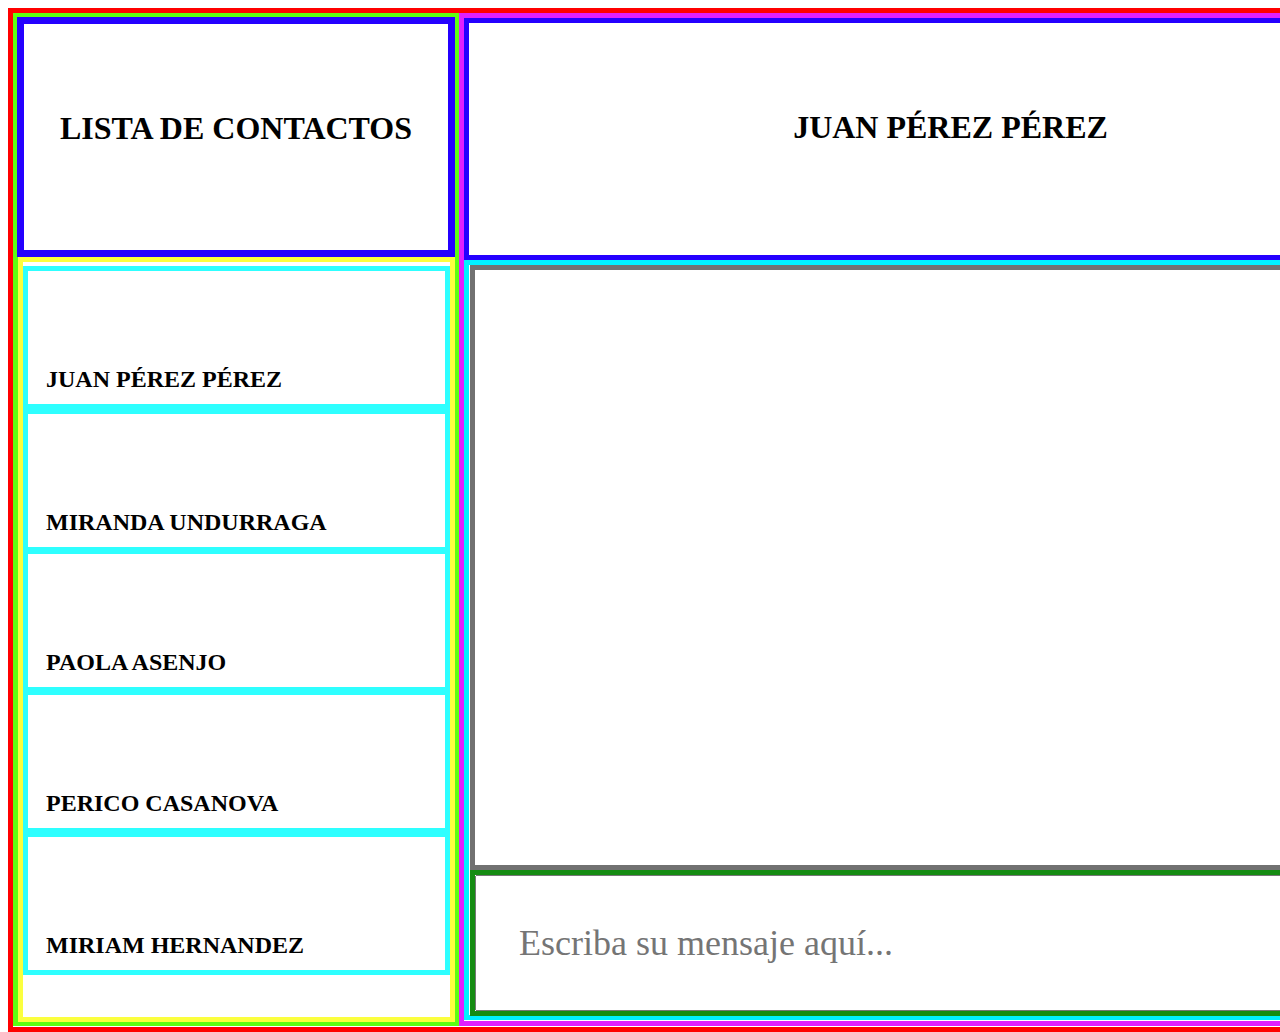
<file: Whatzap/index.html>
<html lang="en">
<head>
    <meta charset="UTF-8">
    <meta name="viewport" content="width=device-width, initial-scale=1.0">
    <meta http-equiv="X-UA-Compatible" content="ie=edge">
    <title>Document</title>
    <link rel="stylesheet" href="./style.css">

</head>
<body>
    <main>
    
   <div class="Rectangle"></div>  
   <div class="Rectangle2"></div>
   <div class="Rectangle3"></div>
   <div class="Rectangle4">
       <h1>LISTA DE CONTACTOS</h1>
   </div>
   
   
    <section class="Contactos">
        <div class="Rectangle5">
            <h2>JUAN PÉREZ PÉREZ</h2>
        </div>        
        <div class="Rectangle6">
            <h2>PERICO CASANOVA</h2>
        </div>
        <div class="Rectangle7">
            <h2>MIRANDA UNDURRAGA</h2>
        </div>
        <div class="Rectangle8">
            <h2>PAOLA ASENJO</h2>
        </div>
        <div class="Rectangle9">
            <h2>MIRIAM HERNANDEZ</h2>
        </div>
    </section>

   <div class="Rectangle10"></div>
   <div class="Rectangle11"></div>
   <div class="Rectangle12">
   
    <input type="text" placeholder="Escriba su mensaje aquí..." >
   </div>
   
   <div class="Rectangle13"></div>
   <div class="Rectangle14">
       <h1>JUAN PÉREZ PÉREZ</h1>
   </div>
   <div class="Rectangle15"></div>
   




    </main>


    
</body>
</html>
</file>
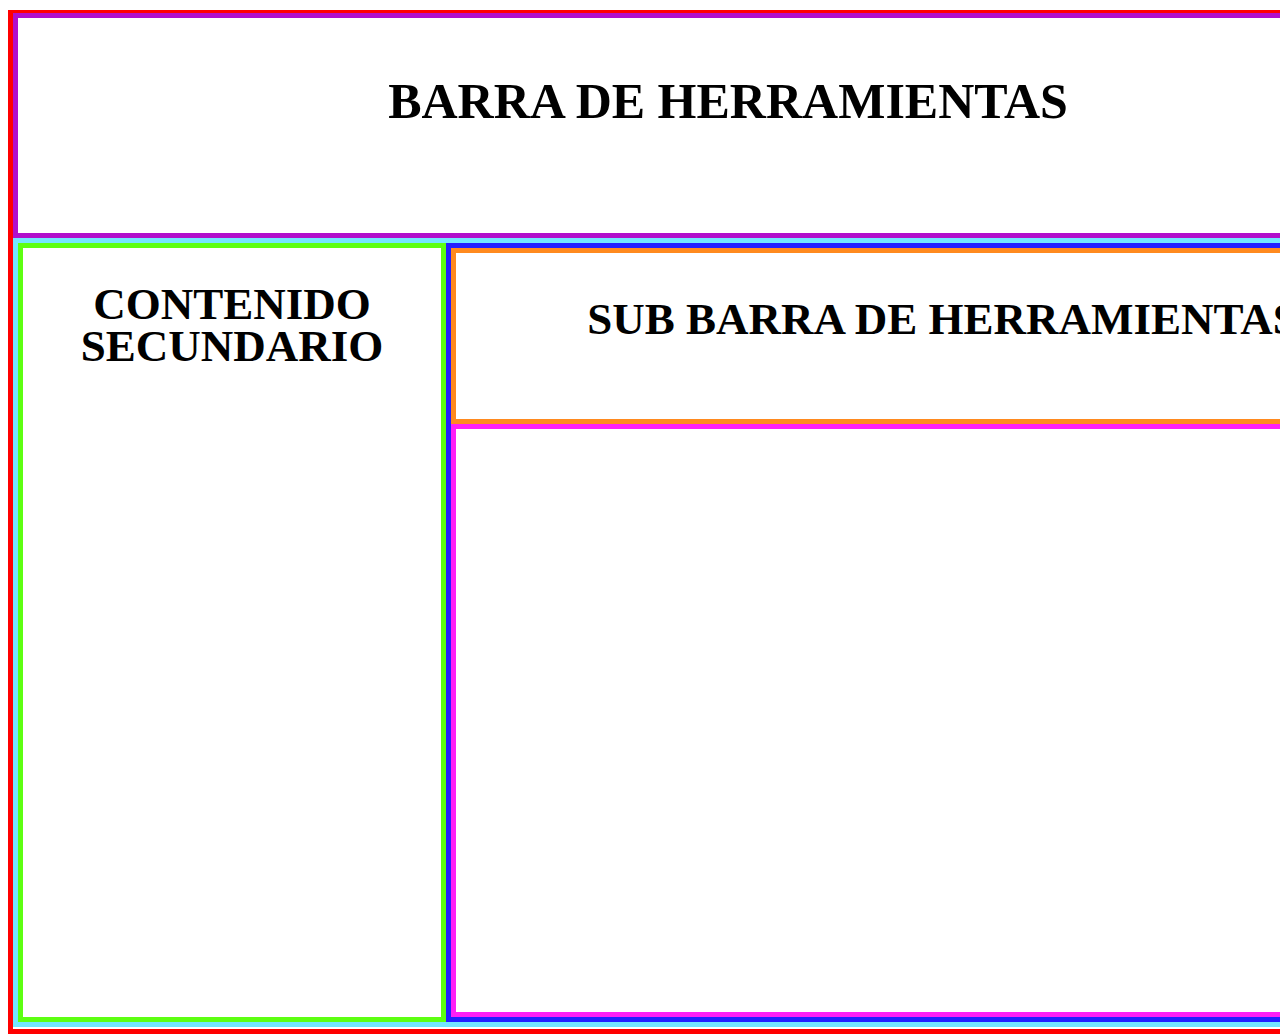
<file: Layout/Layout.html>
<html lang="en">
<head>
    <meta charset="UTF-8">
    <meta name="viewport" content="width=device-width, initial-scale=1.0">
    <meta http-equiv="X-UA-Compatible" content="ie=edge">
    <title>Document</title>
    <link rel="stylesheet" href="./Style.css">


</head>
<body class="Desktop">
    <Section>
     
        <Article class="Rectangle1"></Article>
        <Article class="Rectangle2">
            <h1>BARRA DE HERRAMIENTAS</h1>
        </Article>
        <Article class="Rectangle3"></Article>
        <Article class="Rectangle4">
            <h1 class="TEXT1">CONTENIDO </h1>
            <H1 class="TEXT2">SECUNDARIO</H1>
        </Article>
        <Article class="Rectangle5"></Article>
        <Article class="Rectangle6">
            <h1>SUB BARRA DE HERRAMIENTAS</h1>
        </Article>
        <Article class="Rectangle7"></Article>
      


    </Section>
    
</body>
</html>
</file>
<file: Whatzap/style.css>
.Rectangle {
    position: absolute;
    width: 1440px;
    height: 1024px;
    background-color: fff;
    border: 5px solid #FF0000;
    box-sizing: border-box;    
}

.Rectangle2 {
    position: absolute;
    width: 447px;
    height: 1013px;
    left: 13px;
    top: 13px;
    background: #FFFFFF;
    border: 5px solid #5DFF11;
    box-sizing: border-box;
}

.Rectangle3 {
    position: absolute;
    width: 437px;
    height: 765px;
    left: 18px;
    top: 257px;
    

    
    background: #FFFFFF;
    border: 5px solid #FBFF3E;
    box-sizing: border-box;
}
.Rectangle4 {
    position: absolute;
    width: 438px;
    height: 240px;
    left: 17px;
    top: 17px;
    background: #FFFFFF;
    border: 7px solid #2400FF;
    box-sizing: border-box;


}

.Rectangle5 {
    position: absolute;
    width: 427px;
    height: 143px;
    left: 23;
    top: 266;
    background: #FFFFFF;
    border: 5px solid #2EFFFF;
    box-sizing: border-box;

}

.Rectangle6 {
    position: absolute;
    width: 427px;
    height: 143px;
    left: 23;
    top: 690;
    background: #FFFFFF;
    border: 5px solid #2EFFFF;
    box-sizing: border-box;

}

.Rectangle7 {
    position: absolute;
    width: 427px;
    height: 143px;
    left: 23;
    top: 409;
    background: #FFFFFF;
    border: 5px solid #2EFFFF;
    box-sizing: border-box;

}

.Rectangle8 {
    position: absolute;
    width: 427px;
    height: 143px;
    left: 23;
    top: 549;
    background: #FFFFFF;
    border: 5px solid #2EFFFF;
    box-sizing: border-box;

}

.Rectangle9 {
    position: absolute;
    width: 427px;
    height: 143px;
    left: 23;
    top: 832;
    background: #FFFFFF;
    border: 5px solid #2EFFFF;
    box-sizing: border-box;
}

.Rectangle10 {
    position: absolute;
    width: 983px;
    height: 1013px;
    left: 459;
    top: 13px;    
    background: #FFFFFF;
    border: 5px solid #E01FFF;
    box-sizing: border-box;
}

.Rectangle11{
    position: absolute;
    width: 970px;
    height: 760px;
    left: 464px;
    top: 260px;  
    background: #FFFFFF;
    border: 5px solid #00F0FF;
    box-sizing: border-box;
}
.rectangle12 {
    position: absolute;
    width: 960px;
    height: 146px;
    left: 470;
    top: 870px; 
    background: #FFFFFF;
    border: 5px solid #158C12;
    box-sizing: border-box;
}
.rectangle13{
    position: absolute;
    width: 960px;
    height: 605px;
    left: 470;
    top: 265px; 
    background: #FFFFFF;
    border: 5px solid #717171;
    box-sizing: border-box;

}
.rectangle14{

    position: absolute;
    width: 973px;
    height: 242px;
    left: 464;
    top: 18px;
    
    background: #FFFFFF;
    border: 5px solid #2400FF;
    box-sizing: border-box;

}

h1{

    text-align: center;
    position: relative;
    top: 65;
}

h2{

 position: relative;
 top:  75px;
 left: 18;

}

input{

 position: relative;
 height: 136px;
 width: 950;
 font-family: Roboto;
 font-style: normal;
 font-weight: normal;
 font-size: 36px;
 line-height: 42px;
 color: #8F8F8F;
}

::placeholder {

    position: relative;
    left: 40;
}
</file>
<file: Layout/Style.css>
.Desktop{
    position: relative;
    width: 1440px;
    height: 1024px;
    background: #FFFFFF;
    margin: 0 auto;


}


.Rectangle1 { 
    position: absolute;
    width: 1440px;
    height: 1024px;
    left: 8;
    top: 10;
    border: 5px solid #FF0000;
    box-sizing: border-box;

}

.Rectangle2 {
    position: absolute;
    width: 1430px;
    height: 225px;
    left: 13px;
    top: 13;
    background: #FFFFFF;
    border: 5px solid #B10FCB;
    box-sizing: border-box;
}

.Rectangle3 {
    position: absolute;
    width: 1430px;
    height: 789px;
    left: 13;
    top: 238px;
    background: #FFFFFF;
    border: 5px solid #74E6FF;
    box-sizing: border-box;
}

.Rectangle4 {
    position: absolute;
    width: 428px;
    height: 779px;
    left: 18px;
    top: 243;
    background: #FFFFFF;
    border: 5px solid #5DFF11;
    box-sizing: border-box;
    text-align: center;
}

.Rectangle5 {
    position: absolute;
    width: 993px;
    height: 779px;
    left: 446;
    top: 243;
    background: #FFFFFF;
    border: 5px solid #231FFF;
    box-sizing: border-box;
}

.Rectangle6 {
    position: absolute;
    width: 983px;
    height: 176px;
    left: 451;
    top: 248;
    background: #FFFFFF;
    border: 5px solid #FF8A1F;
    box-sizing: border-box;

}

.Rectangle7 {
    position: absolute;
    width: 983px;
    height: 593px;
    left: 451;
    top: 424;
    
    background: #FFFFFF;
    border: 5px solid #FF1FF6;
    box-sizing: border-box;
}

.TEXT1 {
  font-size: 45;

}

.TEXT2 {
    font-size: 45;
    position: relative;
    bottom: 40;
}

.Rectangle2 h1 {
    text-align: CENTER;
    font-size: 50;
    position: relative;
    top: 20;
}

.Rectangle6 h1 {
 text-align: center;
 font-size: 45;
 position: relative;
 top: 10;

}
</file>
